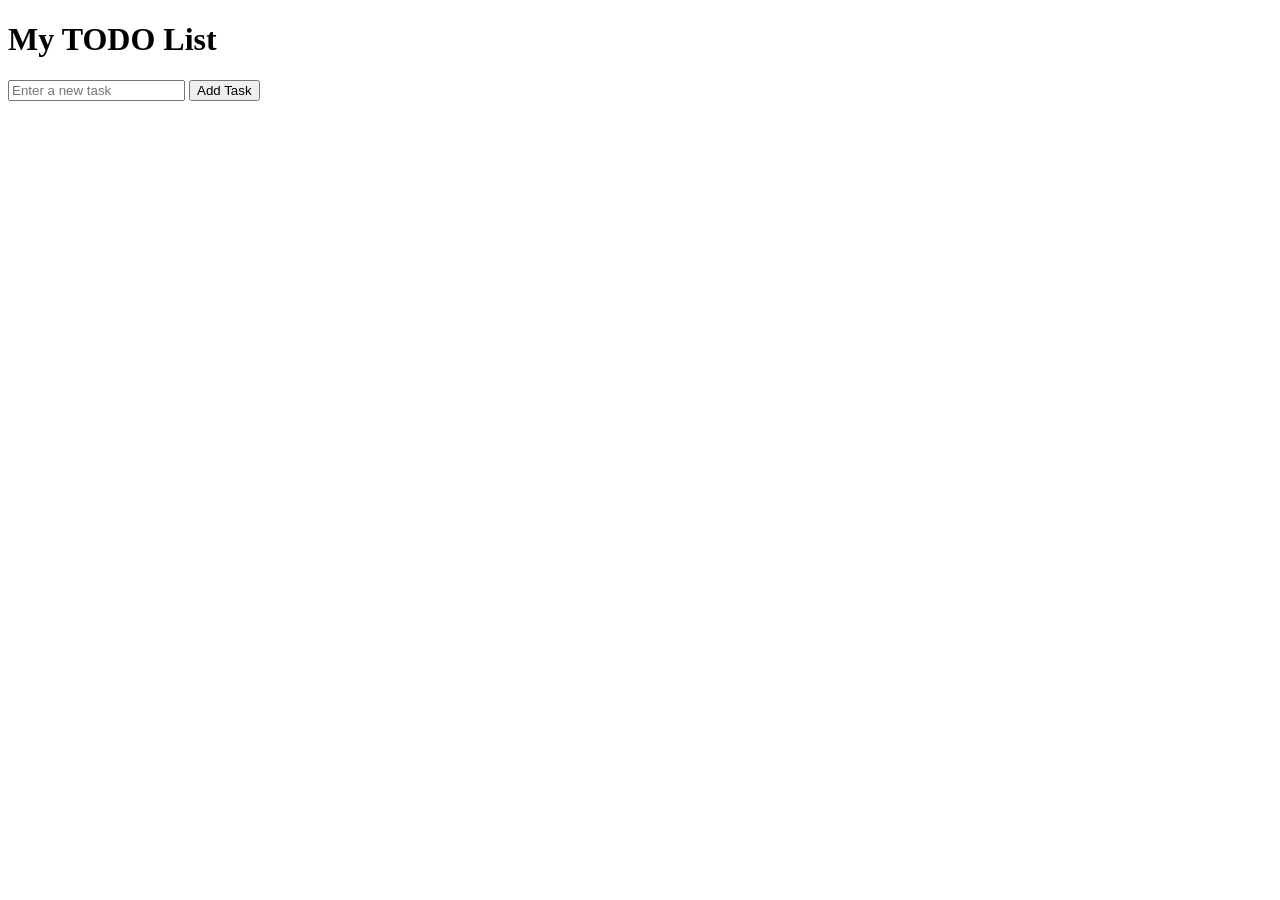
<file: LIFESTYLE/FLASK_1/FLASK_2/index.html>
<!DOCTYPE html>
<html lang="en">
<head>
    <meta charset="UTF-8">
    <meta name="viewport" content="width=device-width, initial-scale=1.0">
    <title>TODO LIST</title>
</head>
<body>
    <div class="container">
        <h1>My TODO List</h1>
        <form method="POST" class='task-form'>
            <input type="text" name="task" placeholder="Enter a new task" required>
            <button type="submit">Add Task</button>
        </form>
        <ul class="task-list">
        </ul>
    </div>
</body>
</html>
</file>
